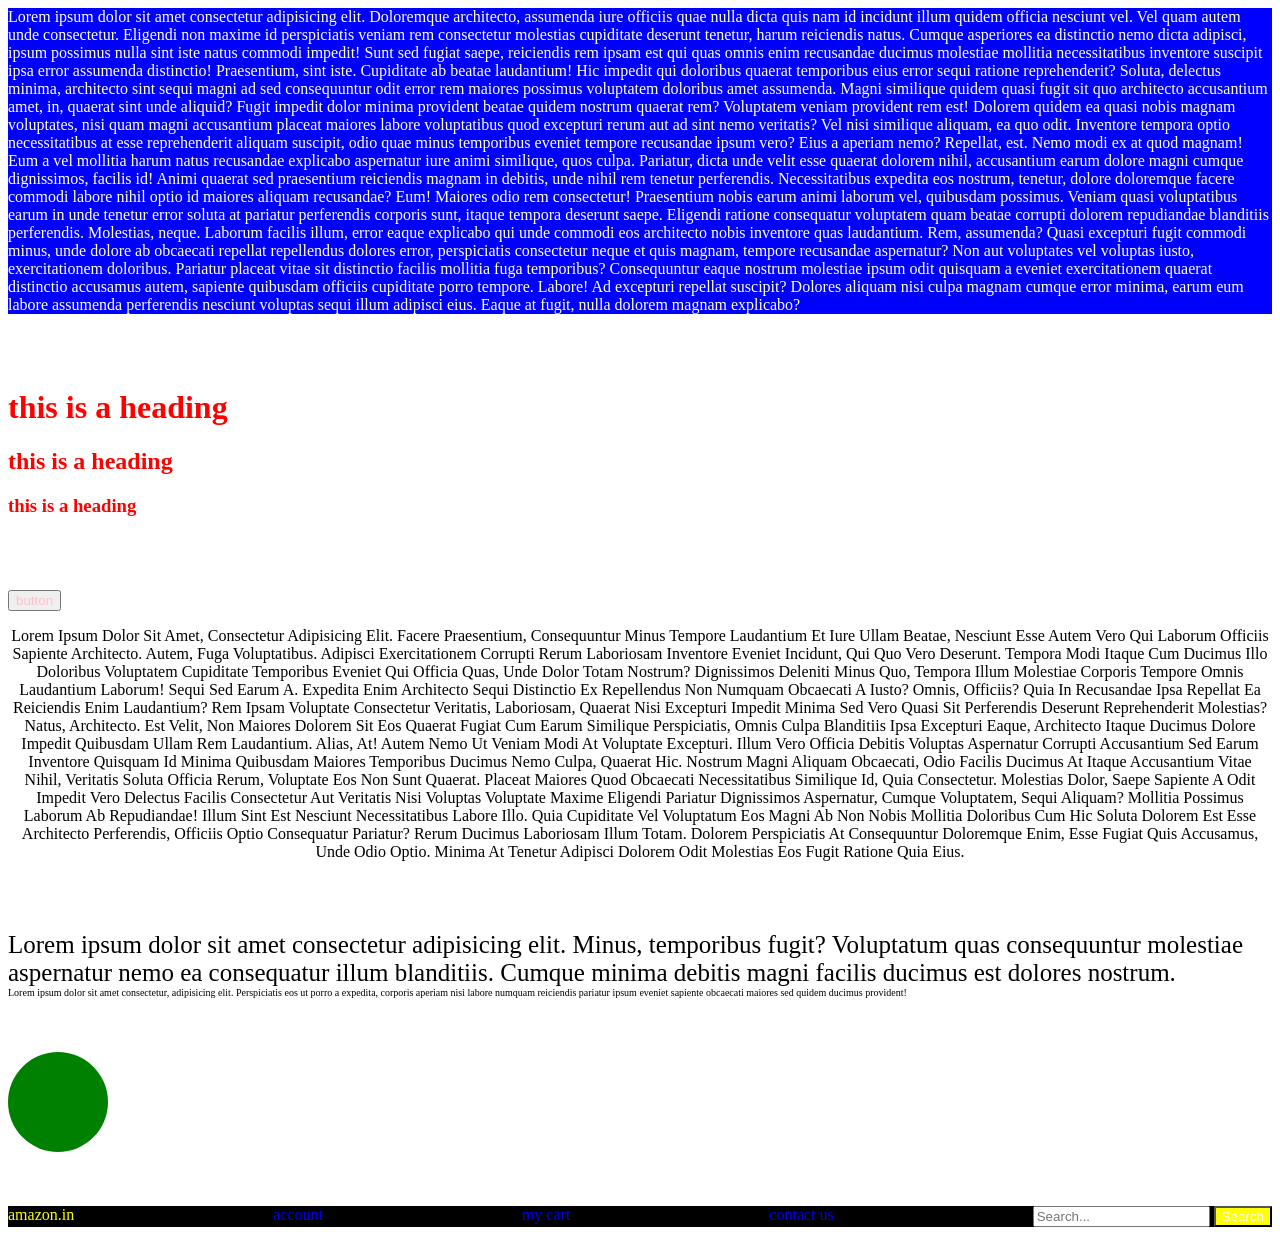
<file: index.html>
<!-- Q1:
Create a simple div with an id "box". 
Add some text content inside the div.
Set its background color to blue.
A -->
<!doctype html>
<html lang="en">
  <head>
    <meta charset="UTF-8" />
    <meta name="viewport" content="width=device-width, initial-scale=1.0" />
    <title>Document</title>
    <link rel="stylesheet" href="style.css" />
    <style>
      button {
        color: blue;
      }
    </style>
  </head>
  <body>
    <div id="box">
      Lorem ipsum dolor sit amet consectetur adipisicing elit. Doloremque
      architecto, assumenda iure officiis quae nulla dicta quis nam id incidunt
      illum quidem officia nesciunt vel. Vel quam autem unde consectetur.
      Eligendi non maxime id perspiciatis veniam rem consectetur molestias
      cupiditate deserunt tenetur, harum reiciendis natus. Cumque asperiores ea
      distinctio nemo dicta adipisci, ipsum possimus nulla sint iste natus
      commodi impedit! Sunt sed fugiat saepe, reiciendis rem ipsam est qui quas
      omnis enim recusandae ducimus molestiae mollitia necessitatibus inventore
      suscipit ipsa error assumenda distinctio! Praesentium, sint iste.
      Cupiditate ab beatae laudantium! Hic impedit qui doloribus quaerat
      temporibus eius error sequi ratione reprehenderit? Soluta, delectus
      minima, architecto sint sequi magni ad sed consequuntur odit error rem
      maiores possimus voluptatem doloribus amet assumenda. Magni similique
      quidem quasi fugit sit quo architecto accusantium amet, in, quaerat sint
      unde aliquid? Fugit impedit dolor minima provident beatae quidem nostrum
      quaerat rem? Voluptatem veniam provident rem est! Dolorem quidem ea quasi
      nobis magnam voluptates, nisi quam magni accusantium placeat maiores
      labore voluptatibus quod excepturi rerum aut ad sint nemo veritatis? Vel
      nisi similique aliquam, ea quo odit. Inventore tempora optio
      necessitatibus at esse reprehenderit aliquam suscipit, odio quae minus
      temporibus eveniet tempore recusandae ipsum vero? Eius a aperiam nemo?
      Repellat, est. Nemo modi ex at quod magnam! Eum a vel mollitia harum natus
      recusandae explicabo aspernatur iure animi similique, quos culpa.
      Pariatur, dicta unde velit esse quaerat dolorem nihil, accusantium earum
      dolore magni cumque dignissimos, facilis id! Animi quaerat sed praesentium
      reiciendis magnam in debitis, unde nihil rem tenetur perferendis.
      Necessitatibus expedita eos nostrum, tenetur, dolore doloremque facere
      commodi labore nihil optio id maiores aliquam recusandae? Eum! Maiores
      odio rem consectetur! Praesentium nobis earum animi laborum vel, quibusdam
      possimus. Veniam quasi voluptatibus earum in unde tenetur error soluta at
      pariatur perferendis corporis sunt, itaque tempora deserunt saepe.
      Eligendi ratione consequatur voluptatem quam beatae corrupti dolorem
      repudiandae blanditiis perferendis. Molestias, neque. Laborum facilis
      illum, error eaque explicabo qui unde commodi eos architecto nobis
      inventore quas laudantium. Rem, assumenda? Quasi excepturi fugit commodi
      minus, unde dolore ab obcaecati repellat repellendus dolores error,
      perspiciatis consectetur neque et quis magnam, tempore recusandae
      aspernatur? Non aut voluptates vel voluptas iusto, exercitationem
      doloribus. Pariatur placeat vitae sit distinctio facilis mollitia fuga
      temporibus? Consequuntur eaque nostrum molestiae ipsum odit quisquam a
      eveniet exercitationem quaerat distinctio accusamus autem, sapiente
      quibusdam officiis cupiditate porro tempore. Labore! Ad excepturi repellat
      suscipit? Dolores aliquam nisi culpa magnam cumque error minima, earum eum
      labore assumenda perferendis nesciunt voluptas sequi illum adipisci eius.
      Eaque at fugit, nulla dolorem magnam explicabo?
    </div>
    <!-- 
    Create 3 headings with h1, h2 & h3. 
Give them all a class "heading" & set color of "heading" to red.-->
    <br />
    <br />
    <br />
    <h1 class="heading">this is a heading</h1>
    <h2 class="heading">this is a heading</h2>
    <h3 class="heading">this is a heading</h3>
    <!-- Create a button & set its background color to :
green using css stylesheet
blue using <style> tag
pink using inline styl -->
    <br />
    <br />
    <br />
    <button style="color: pink">button</button>

    <!-- Q3:
Create a heading centred on the page with all of its text capitalized by default. 
Set the font family of all the content in the document to "Times New Roman" -->
    <p class="text">
      Lorem ipsum dolor sit amet, consectetur adipisicing elit. Facere
      praesentium, consequuntur minus tempore laudantium et iure ullam beatae,
      nesciunt esse autem vero qui laborum officiis sapiente architecto. Autem,
      fuga voluptatibus. Adipisci exercitationem corrupti rerum laboriosam
      inventore eveniet incidunt, qui quo vero deserunt. Tempora modi itaque cum
      ducimus illo doloribus voluptatem cupiditate temporibus eveniet qui
      officia quas, unde dolor totam nostrum? Dignissimos deleniti minus quo,
      tempora illum molestiae corporis tempore omnis laudantium laborum! Sequi
      sed earum a. Expedita enim architecto sequi distinctio ex repellendus non
      numquam obcaecati a iusto? Omnis, officiis? Quia in recusandae ipsa
      repellat ea reiciendis enim laudantium? Rem ipsam voluptate consectetur
      veritatis, laboriosam, quaerat nisi excepturi impedit minima sed vero
      quasi sit perferendis deserunt reprehenderit molestias? Natus, architecto.
      Est velit, non maiores dolorem sit eos quaerat fugiat cum earum similique
      perspiciatis, omnis culpa blanditiis ipsa excepturi eaque, architecto
      itaque ducimus dolore impedit quibusdam ullam rem laudantium. Alias, at!
      Autem nemo ut veniam modi at voluptate excepturi. Illum vero officia
      debitis voluptas aspernatur corrupti accusantium sed earum inventore
      quisquam id minima quibusdam maiores temporibus ducimus nemo culpa,
      quaerat hic. Nostrum magni aliquam obcaecati, odio facilis ducimus at
      itaque accusantium vitae nihil, veritatis soluta officia rerum, voluptate
      eos non sunt quaerat. Placeat maiores quod obcaecati necessitatibus
      similique id, quia consectetur. Molestias dolor, saepe sapiente a odit
      impedit vero delectus facilis consectetur aut veritatis nisi voluptas
      voluptate maxime eligendi pariatur dignissimos aspernatur, cumque
      voluptatem, sequi aliquam? Mollitia possimus laborum ab repudiandae! Illum
      sint est nesciunt necessitatibus labore illo. Quia cupiditate vel
      voluptatum eos magni ab non nobis mollitia doloribus cum hic soluta
      dolorem est esse architecto perferendis, officiis optio consequatur
      pariatur? Rerum ducimus laboriosam illum totam. Dolorem perspiciatis at
      consequuntur doloremque enim, esse fugiat quis accusamus, unde odio optio.
      Minima at tenetur adipisci dolorem odit molestias eos fugit ratione quia
      eius.
    </p>
    <br />
    <br />
    <br />
    <!-- Create one div inside another div. 
Set id & text "outer" for the first one & "inner" for the second one.
Set the outer div text size to 25px & inner div text size to 10px -->

    <div id="outher">
      Lorem ipsum dolor sit amet consectetur adipisicing elit. Minus, temporibus
      fugit? Voluptatum quas consequuntur molestiae aspernatur nemo ea
      consequatur illum blanditiis. Cumque minima debitis magni facilis ducimus
      est dolores nostrum.
      <div id="inner">
        Lorem ipsum dolor sit amet consectetur, adipisicing elit. Perspiciatis
        eos ut porro a expedita, corporis aperiam nisi labore numquam reiciendis
        pariatur ipsum eveniet sapiente obcaecati maiores sed quidem ducimus
        provident!
      </div>
    </div>

    <br />
    <br />
    <br />
    <!-- Q2:
Create a div with height & width of 100px.
Set its background color to green & the border radius to 50% -->
    <div id="newdiv"></div>
    <br />
    <br />
    <br />
    <!-- Create the following navbar. -->
    <nav class="navbar">
      <a href="#amazon.in" class="amazon">amazon.in</a>
      <a href="#account" class="account">account</a>
      <a href="#contact" class="cart">my cart</a>
      <a href="#contact" class="contact">contact us</a>
      <div class="search-container">
        <input type="text" placeholder="Search..." />
        <button type="submit" class="button">Search</button>
      </div>
    </nav>
  </body>
</html>
</file>
<file: style.css>
#box {
  background-color: blue;
  color: white;
}
.heading {
  color: red;
}
button {
  color: green;
}
.text {
  text-align: center;
  text-transform: capitalize;
  font-family: "Times New Roman", Times, serif;
}
#outher {
  font-size: 25px;
}
#inner {
  font-size: 10px;
}
#newdiv {
  height: 100px;
  width: 100px;
  border-radius: 50%;
  background-color: green;
}
.navbar {
  background-color: black;
  color: white;
  display: flex;
  justify-content: space-between;
}
.account,
.contact,
.cart,
.amazon {
  text-decoration: none;
}
.amazon {
  color: yellow;
}
.button {
  background-color: yellow;
  color: white;
}
</file>
